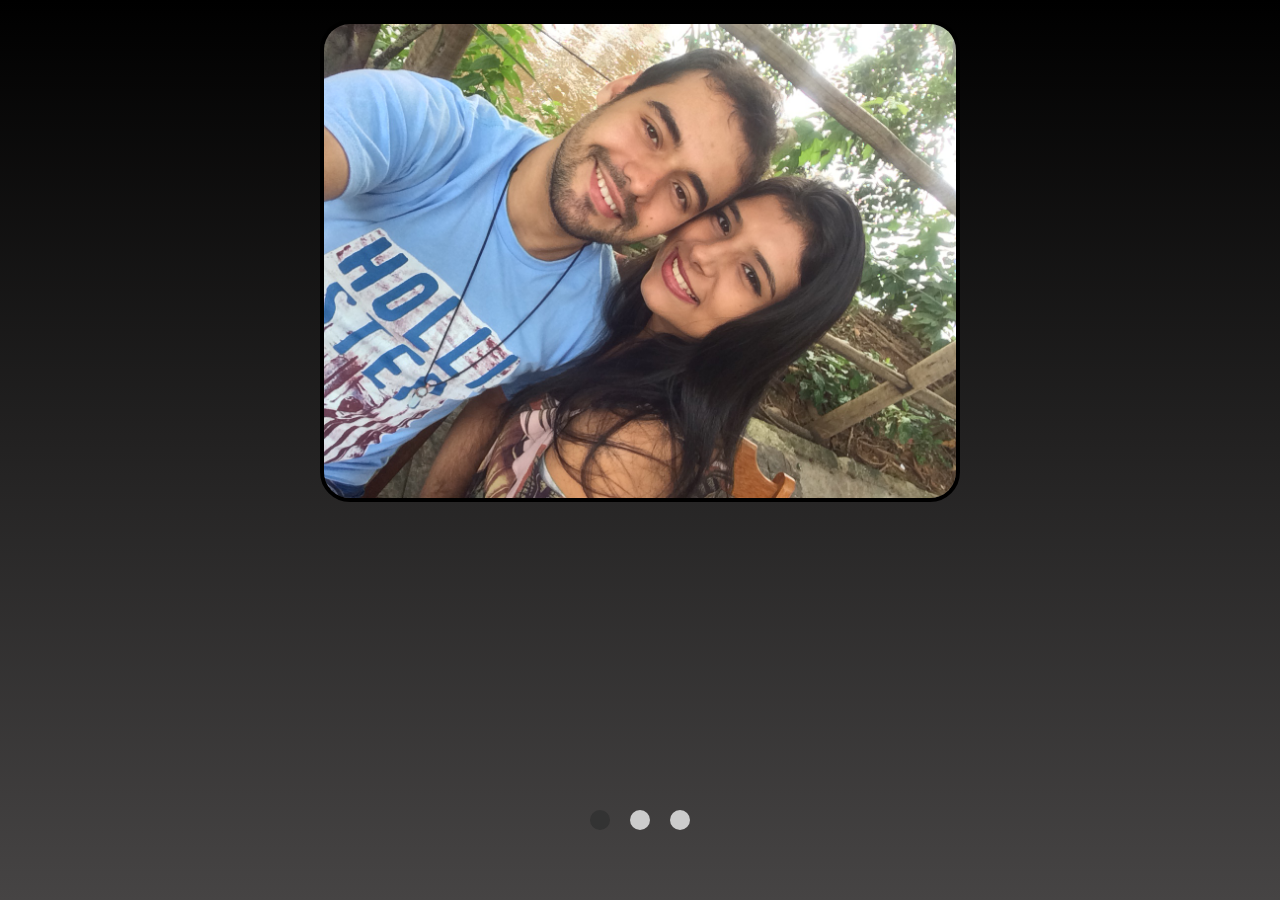
<file: index.html>
<!DOCTYPE html>
<html lang="pt-br">
<head>
    <link href="style.css" rel="stylesheet"/>
    <meta charset="UTF-8">
    <meta name="viewport" content="width=device-width, initial-scale=1.0">
    <title>Criando Slider com Vanilla JS</title>
</head>
<body>
    <div class="container">
        <img style="opacity: 1;" src="images/01.JPG"/>
        <img src="images/03.jpg"/>
        <img src="images/04.jpg"/>
    </div>
    <div class="bullets">
        <div class="bullet-single active-bullet"></div>
        <div class="bullet-single"></div>
        <div class="bullet-single"></div>
    </div>
    <script src="script.js"></script>
</body>
</html>
</file>
<file: style.css>
*{
    margin: 0;
    padding: 0;
    box-sizing: border-box;
}


html{
    /* background-image: linear-gradient(rgb(180, 111, 14), rgb(77, 50, 4)); */
    background-image: linear-gradient(black, rgb(70, 68, 68));
}

.grid{
    height: 100vh;
    overflow: hidden;
}

.container{
    position: relative;
    height: 90vh;
}

.container img{
    position: absolute;
    left: 0;
    top: 0;
    width: 100%;
    opacity: 0;
    transition: 1s;
    border-radius: 30px;
    border: 1px solid black;
}

.bullets{
    text-align: center;
    height: 10vh;
}

.bullet-single{
    margin: 0 8px;
    cursor: pointer;
    display: inline-block;
    width: 20px;
    height: 20px;
    border-radius: 10px;
    background-color: #ccc;
}

.active-bullet{
    background-color: #333;
}

@media (width > 640px){
    .container img{    
        position: absolute;
        left: -10%;
        right: -10%;
        top: 2.5%;
        margin: auto;
        width: 50%;
        border: 4px solid black;
    } 
}

@media screen and (max-width: 480px) {
    .container{
        height: 60vh;
    }

    .bullets{
        height: 40vh;
    }
}

/*@media screen and (max-width: 380px) {
    .container{
        height: 48vh;
    }

    .bullets{
        height: 52vh;
    }
}*/
</file>
